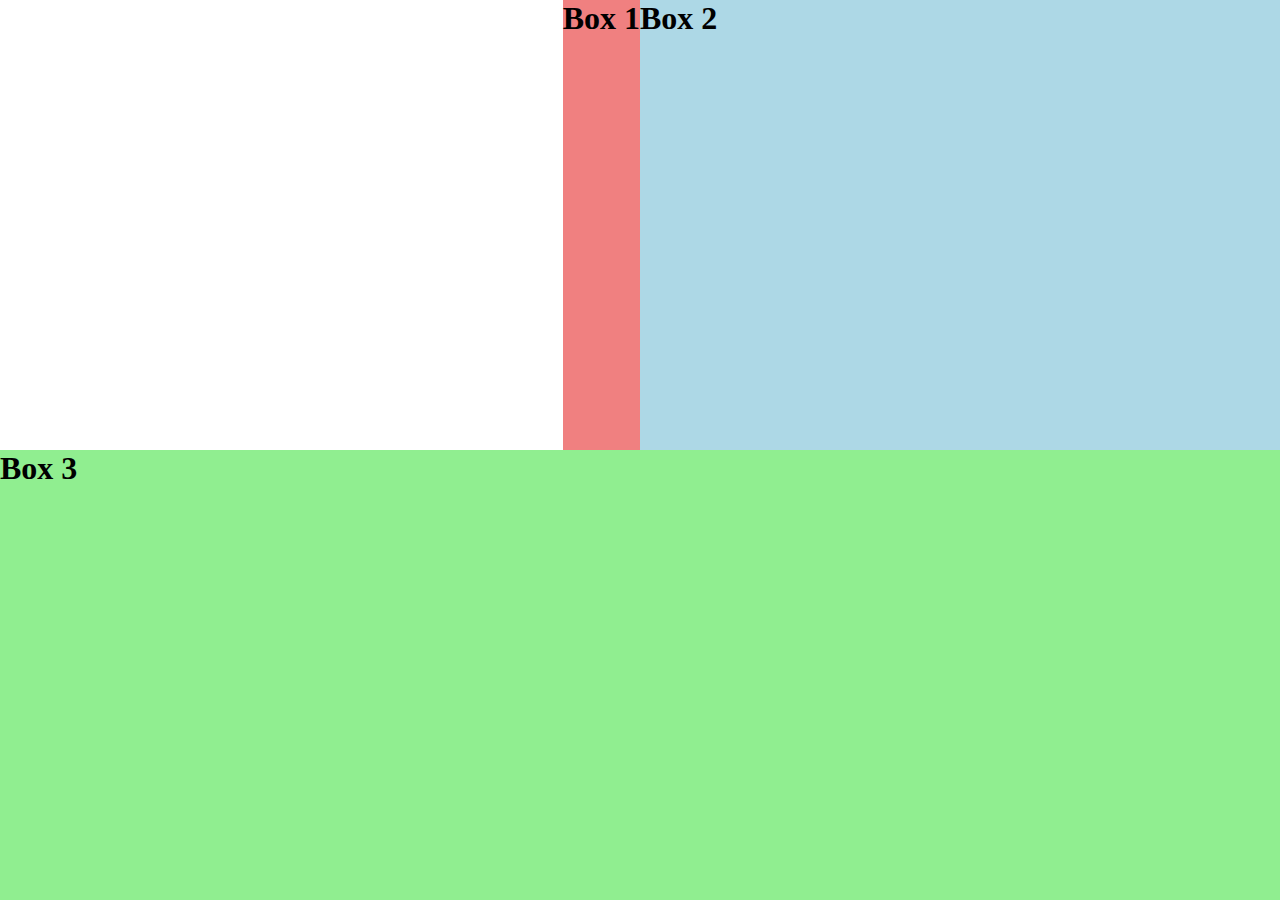
<file: reference/index.html>
<!DOCTYPE html>
<html>
    <head>
        <meta charset="UTF-8" />
        <meta name="viewport" content="width=device-width, initial-scale = 1.0" />
        <meta http-equiv="X-UA-Compatible" content="ie-edge" />
        <link rel="stylesheet" href="./style.css" />
        <title>CSS GRID</title>
    </head>
    <body>
        <main>
            <div class="box1">
                <h1>Box 1</h1>
            </div>
            <div class="box2">
                <h1>Box 2</h1>
            </div>
            <div class="box3">
                <h1>Box 3</h1>
            </div>
        </main>
    </body>
</html>
</file>
<file: reference/style.css>
* {
    margin: 0;
    padding: 0;
    box-sizing: border-box;
}

.box1 {
    background: lightcoral;
}
.box2 {
    background: lightblue;
}
.box3 {
    background: lightgreen;
}

main {
    height: 100vh;
    display: grid;
    grid-template-columns: 1fr 1fr;
    grid-template-rows: 1fr 1fr;
    grid-template-areas: 
        "box1 box2" 
        "box3 box3";
    /* justify-items: center;
    align-items: center; */
}

.box1 {
    grid-area: box1;
    justify-self: end;
}

.box2 {
    grid-area: box2;
}

.box3 {
    grid-area: box3;
}

/* .box1 {
    grid-column: 1/2;
    grid-row: 1/3;
}

.box2 {
    grid-row: 2/4;
    grid-column: 2/3;
}

.box3 {
    grid-column: 2/4;
} */
</file>
